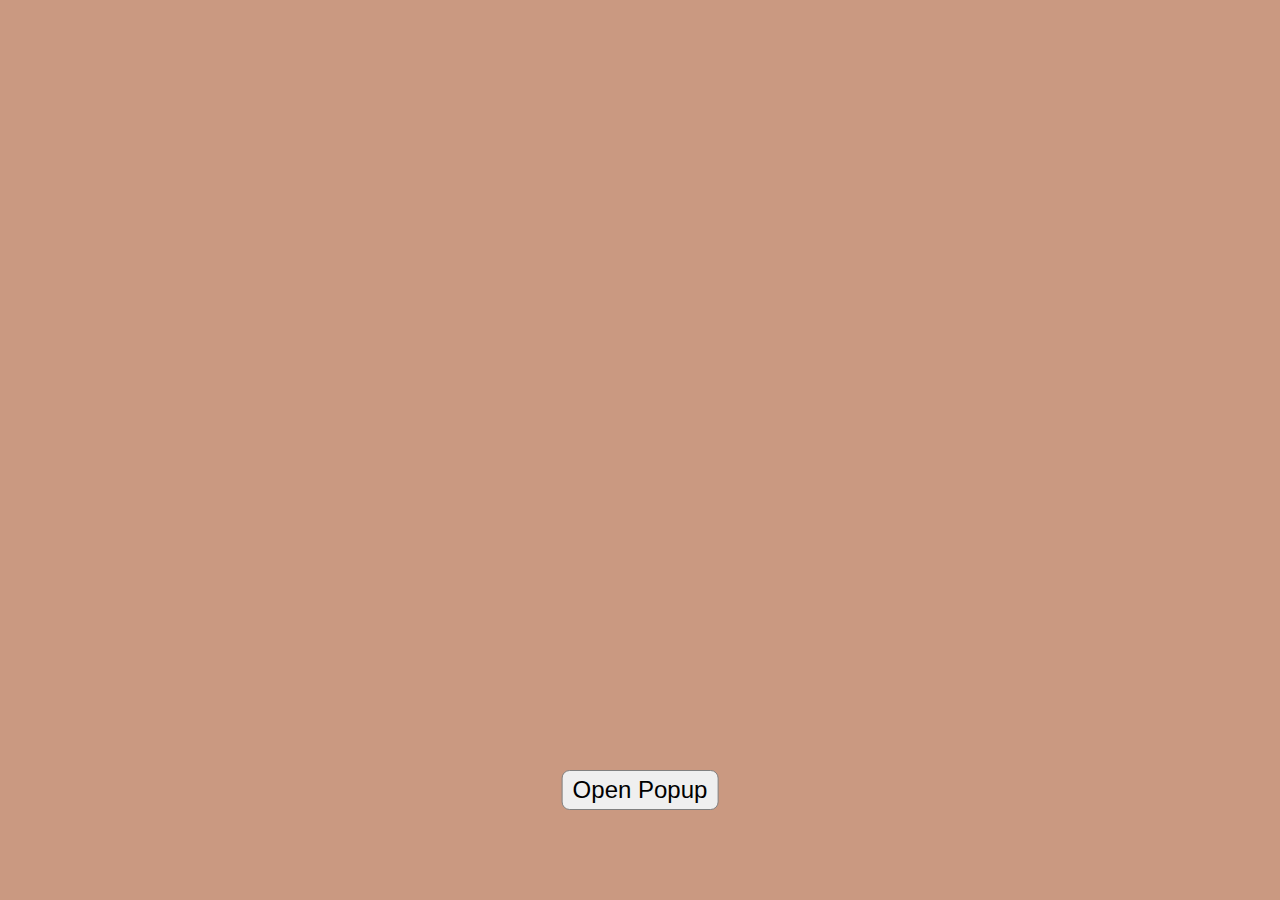
<file: PopUp/index.html>
<!DOCTYPE html>
<html lang="en">
<head>
    <meta charset="UTF-8">
    <meta name="viewport" content="width=device-width, initial-scale=1.0">
    <link rel="stylesheet" href="style.css">
    <title>Document</title>
</head>
<body>
    <button>Open Popup</button>
    <div class="popup-container close-popup-container ">
        <div class="popup close">
            <div class="close-icon" >&times;</div>
            <h2>Don't Miss Out</h2>
            <p>Sign up for our newsletter to stay in loop</p>
        </div>
    </div>



    <script src="index.js"></script>
</body>
</html>
</file>
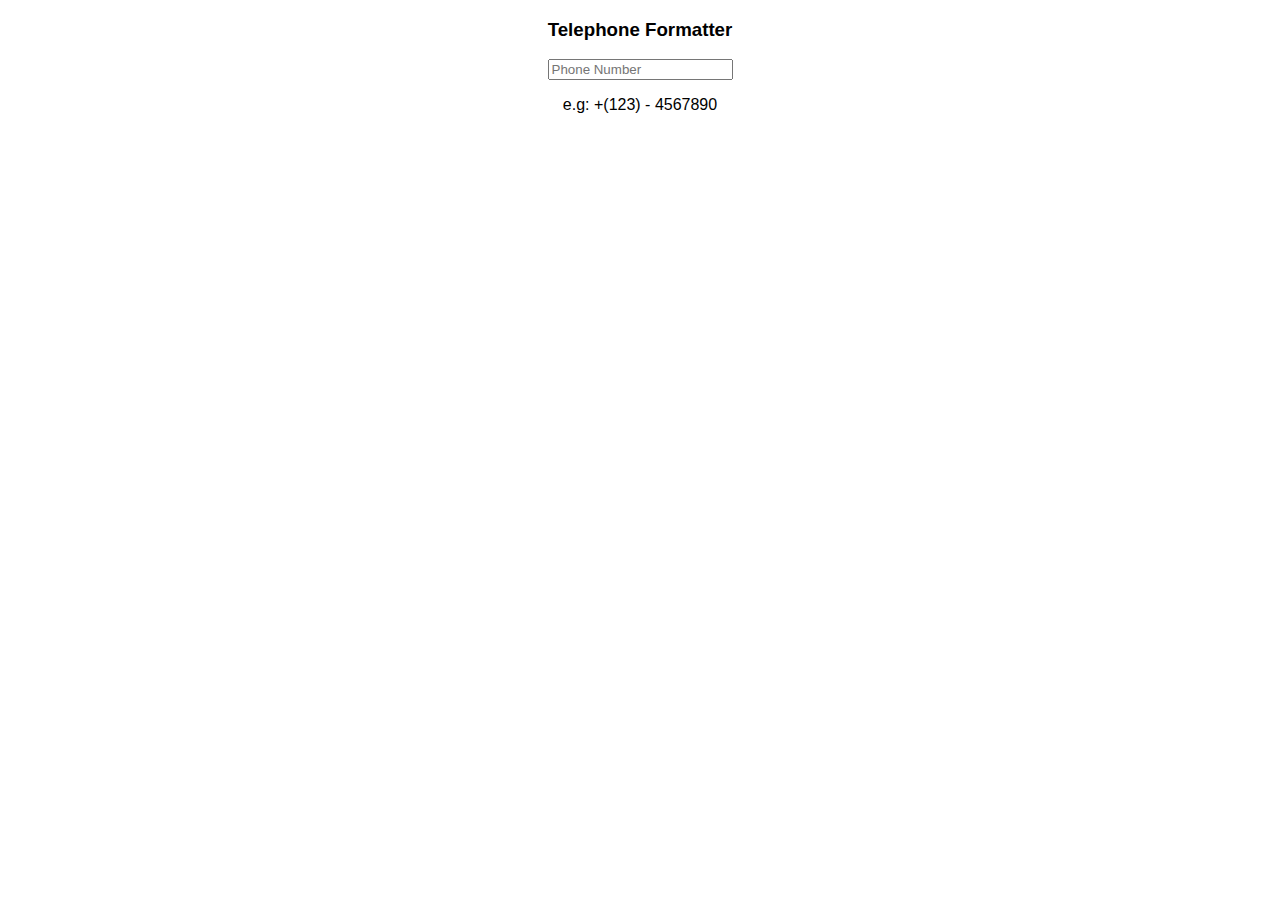
<file: Telephone-Formater/index.html>
<!DOCTYPE html>
<html lang="en">
<head>
    <meta charset="UTF-8">
    <meta name="viewport" content="width=device-width, initial-scale=1.0">
    <link rel="stylesheet" href="style.css">
    <title>Telephone Formatter</title>
</head>
<body>
    <h3>Telephone Formatter</h3>
    <input  type="text" placeholder="Phone Number" maxlength="16" onkeypress='return event.charCode >= 48 && event.charCode <= 57'>
    <p>e.g: +(123) - 4567890</p>


    <script src="index.js"></script>
    <!-- <script src=""></script> -->
</body>
</html>
</file>
<file: PopUp/style.css>
body{
    margin: 0;
    background-color: #ca9981;
    font-family: cursive;
}

.popup{
    width: 20rem;
    height: 300px;
    background-color: #fff;
    border-radius: 16px;
    position: fixed;
    inset: 0;
    margin: auto;
    box-shadow: 0px 5px 4px 2px rgba(0, 0, 0, 0.3) ;
    padding: 8px;
    /* display: none; */
    /* transition: all cubic-bezier(0.25, 0.1, 0.25, 1) ; */
    transition: all 0.5s cubic-bezier(0.42, 0, 0.58, 1);

    transition-duration: .3s;
    /* animation: animation 1s 1; */

    
}

.close-icon{
    font-size: 48px;
    font-weight: 700;
    position: absolute;
    right: 16px;
    cursor: pointer;
    font-family: serif;
    user-select: none;

}
.open{
    display: block;
}

button{
    padding: 5px 10px;
    font-size: 1.5rem;
    width: fit-content;
    position: absolute;
    /* inset: 0; */
    margin:  auto;
    left: 50%;
    transform: translateX(-50%);
    bottom: 10%;
    outline: none;
    border-radius: .5rem;
    border: 1px solid gray;
}

.popup-container{
    background: rgba(0, 0, 0, 0.3);
    position: absolute;
    bottom: 0;
    z-index: -2;
    inset: 0;
    
    /* max-height: 100vh; */
    /* height: 100%; */
    /* max-width: ; */
    /* display: none; */
}
.close-popup-container{
    background: none;
    height: auto;
}



  .close{
    bottom: -75%;
    transform: scale(.1);
    opacity: 0;
    z-index: -1;

  }
</file>
<file: Telephone-Formater/style.css>
*{
    box-sizing: border-box;
}

body{
    text-align: center;
    font-family: sans-serif;
}
</file>
